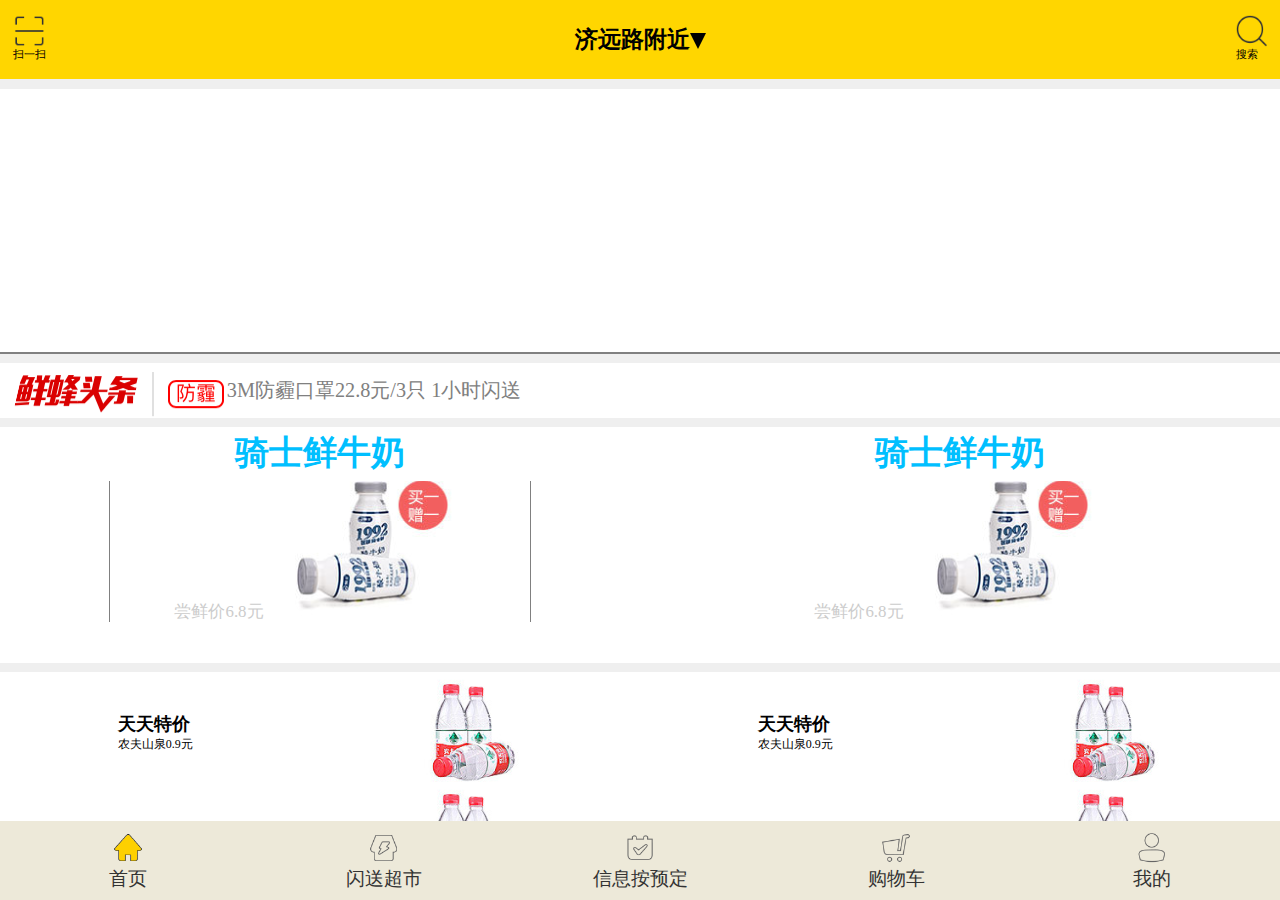
<file: index.html>
<!DOCTYPE html>
<html ng-app="app">
	<head>
		<meta charset="utf-8" />
	<!--	<meta name="viewport" content="width=device-width,initial-scale=1,minimum-scale=1,maximum-scale=1,user-scalable=no" />-->
		<title>爱鲜蜂</title>
		
		
		<link rel="stylesheet" type="text/css" href="css/reset.css"/>
		<link rel="stylesheet" type="text/css" href="css/index.css"/>
		<link rel="stylesheet" type="text/css" href="css/swiper.min.css"/>
		<script src="js/swiper.min.js" type="text/javascript" charset="utf-8"></script>
		<script src="js/angular.min.js" type="text/javascript" charset="utf-8"></script>
		<script src="js/angular-route.js" type="text/javascript" charset="utf-8"></script>
		<script src="js/app.js" type="text/javascript" charset="utf-8"></script>
		<script src="js/flexible.js" type="text/javascript" charset="utf-8"></script>
		<script src="home/home.js" type="text/javascript" charset="utf-8"></script>
		<script src="cart/cart.js" type="text/javascript" charset="utf-8"></script>
		<script src="yuding/yuding.js" type="text/javascript" charset="utf-8"></script>
		<script src="js/service.js" type="text/javascript" charset="utf-8"></script>
		<script src="js/service.js" type="text/javascript" charset="utf-8"></script>
		<script src="spcar/spcar.js" type="text/javascript" charset="utf-8"></script>
		<style type="text/css">
			 .swiper-container {
        width: 100%;
        height: 100%;
        
    }
    .swiper-slide {
        text-align: center;
        font-size: 18px;
        background: #fff;
        
        /* Center slide text vertically */
        display: -webkit-box;
        display: -ms-flexbox;
        display: -webkit-flex;
        display: flex;
        -webkit-box-pack: center;
        -ms-flex-pack: center;
        -webkit-justify-content: center;
        justify-content: center;
        -webkit-box-align: center;
        -ms-flex-align: center;
        -webkit-align-items: center;
        align-items: center;
    }
        </style>


	</head>
	
	<body>
		<div id="contain">
			<!--头部-->
			<div class="header">
				<div class="saoyisao">
					<div class="saopic">
						<img src="img/main_header_scan_btn_dark.png"/>
					</div>
					<span class="saoar">
						扫一扫
					</span>
				</div>
				<div class="adress">
					<h4>济远路附近</h4>
				</div>
				<div class="search">
					<div class="saopic">
						<img src="img/main_header_search_btn_dark.png"/>
					</div>
					<span class="saoar">
						搜索
					</span>
				</div>
			</div>
			
			<!--主体部分-->
			<div ng-view>
				
			</div>
			<!--尾部菜单栏-->
			<footer>
				<div class="shouye">
					<dl>
						<dt><div class="little_bg1">
							
						</div></dt>
						<dd><a href="#home">首页</a></dd>
					</dl>
				</div>
				<div class="shansong">
					<dl>
						<dt>
							<div class="little_bg2">
							
						</div>
						</dt>
						<dd><a href="#cart">闪送超市</a></dd>
					</dl>
				</div>
				<div class="yuding">
					<dl>
						<dt>
							<div class="little_bg3">
							
						</div>
						</dt>
						<dd><a href="#yuding">信息按预定</a></dd>
					</dl>
				</div>
				<div class="cart">
					<dl>
						<dt>
							<div class="little_bg4">
							
						</div>
						</dt>
						<dd><a href="#spcar">购物车</a></dd>
					</dl>
				</div>
				<div class="personal">
					<dl>
						<dt>
							<div class="little_bg5">
							
						</div>
						</dt>
						<dd><a href="">我的</a></dd>
					</dl>
				</div>
			</footer>
		</div>
		
	</body>
	
</html>
</file>
<file: css/index.css>
*{
	margin: 0 auto;
	padding: 0;
	box-sizing: border-box;
}
ul,li{
	list-style: none;
}
a{
	color: #333;
	text-decoration: none;
}
body,html{
	font-family: "微软雅黑";
	height: 100%;
}
#contain{
	position: relative;
	height: 100%;
	
}
.header{
	
	display: flex;
	position: absolute;
	left: 0;
	top: 0;
	right: 0;
	height: 1.46875rem;
	background-color:#ffd600;
}
.saopic{
	 width: 0.59rem;
    height: 0.59rem;
}
.saopic img{
	width: 100%;
}
.saoar{
	font-size: 0.2rem;
}
.saoyisao{
	position: relative;
	top:0.28rem ;
	left:0.234rem ;
}
.adress{
	flex-grow: 1;
display: flex;
align-items: center;
}
.adress h4{
font-size: 0.4218rem;
	display: flex;
align-items: center;
}
.adress h4:after{
	content: " ";
	display: inline-block;
	border:0.15rem solid;
	border-top: 0.3rem solid;
    position: relative;
    top: 0.09rem;
	border-color: black transparent transparent  transparent;
}
.search{
	position: relative;
	top:0.28rem ;
	left:-0.234rem ;
}
.line{
	margin-top:0;
	width:100%;
	height: 0.171875rem;
	background-color: #efefef;
}
/*主体部分*/


/*尾部菜单*/
footer{
	
	height: 1.5625rem;
	justify-content: space-around;
	display: flex;
	position: absolute;
	left: 0;
	bottom: 0;
	right: 0;
	height: 1.46875rem;
	background-color:#ede9d9;
}
dl{
	width: 2rem;
	/*height: 1.5625rem;*/
}
dt{
	width: 1.40625rem;
	height: 1rem;
	/*background-color: pink;*/
	/*opacity: 0.2;*/
}
.little_bg1{
	width: 0.546875rem;
	height: 0.640625rem;
	background: url(../img/main_menu_home_selected.png) no-repeat ;
	background-size:100% ;
	position: relative;
	top:0.234375rem;
}

.little_bg2{
	width: 0.546875rem;
	height: 0.640625rem;
	background: url(../img/main_menu_order_unselected.png) no-repeat ;
	background-size:100% ;
	position: relative;
	top:0.234375rem;
}
.little_bg3{
	width: 0.546875rem;
	height: 0.640625rem;
	background: url(../img/main_menu_preorder_unselected.png) no-repeat ;
	background-size:100% ;
	position: relative;
	top:0.234375rem;
}
.little_bg4{
	width: 0.546875rem;
	height: 0.640625rem;
	background: url(../img/main_menu_cart_unselected.png) no-repeat ;
	background-size:100% ;
	position: relative;
	top:0.234375rem;
}
.little_bg5{
	width: 0.546875rem;
	height: 0.640625rem;
	background: url(../img/main_menu_my_unselected.png) no-repeat ;
	background-size:100% ;
	position: relative;
	top:0.234375rem;
}
dd{
	line-height: 0.15rem;
	text-align: center;
	font-size: 0.359375rem;
}
</file>
